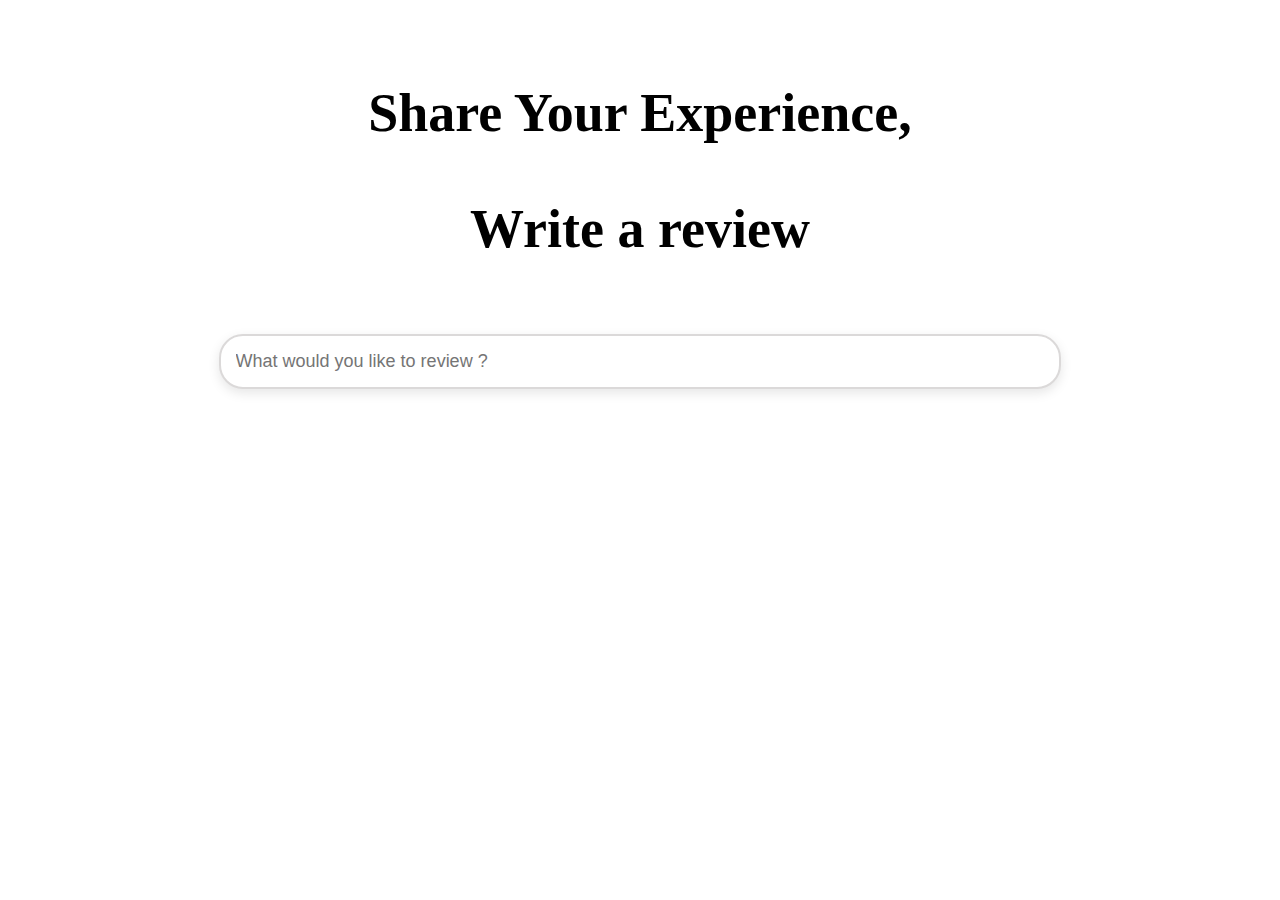
<file: review.html>
<!DOCTYPE html>
<html lang="en">
<head>
    <meta charset="UTF-8">
    <meta http-equiv="X-UA-Compatible" content="IE=edge">
    <meta name="viewport" content="width=device-width, initial-scale=1.0">
    <title>Document</title>
    <link rel="stylesheet" href="./Styles/review.css"/>
</head>
<body>
    <div id="review">
        <p>Share Your Experience,</p>
        <p>Write a review</p>
    </div>
    <div id="review1">
        <input type=text placeholder="What would you like to review ?" />
    </div>
</body>
</html>
</file>
<file: Styles/review.css>
#review{
    width: 80%;
    font-size: 54px;
    text-align: center;
    margin: auto;
    padding: 20px 0px;
    font-weight: bold;
}
#review1{
    width: 80%;
    margin: auto;
    text-align: center;
}
#review1 > input{
    width: 80%;
    padding: 15px;
    font-size: 18px;
    border-radius: 24px;
    border: 2px solid #dbd9d9;
    box-shadow: rgba(0, 0, 0, 0.1) 0px 4px 12px;
}
</file>
